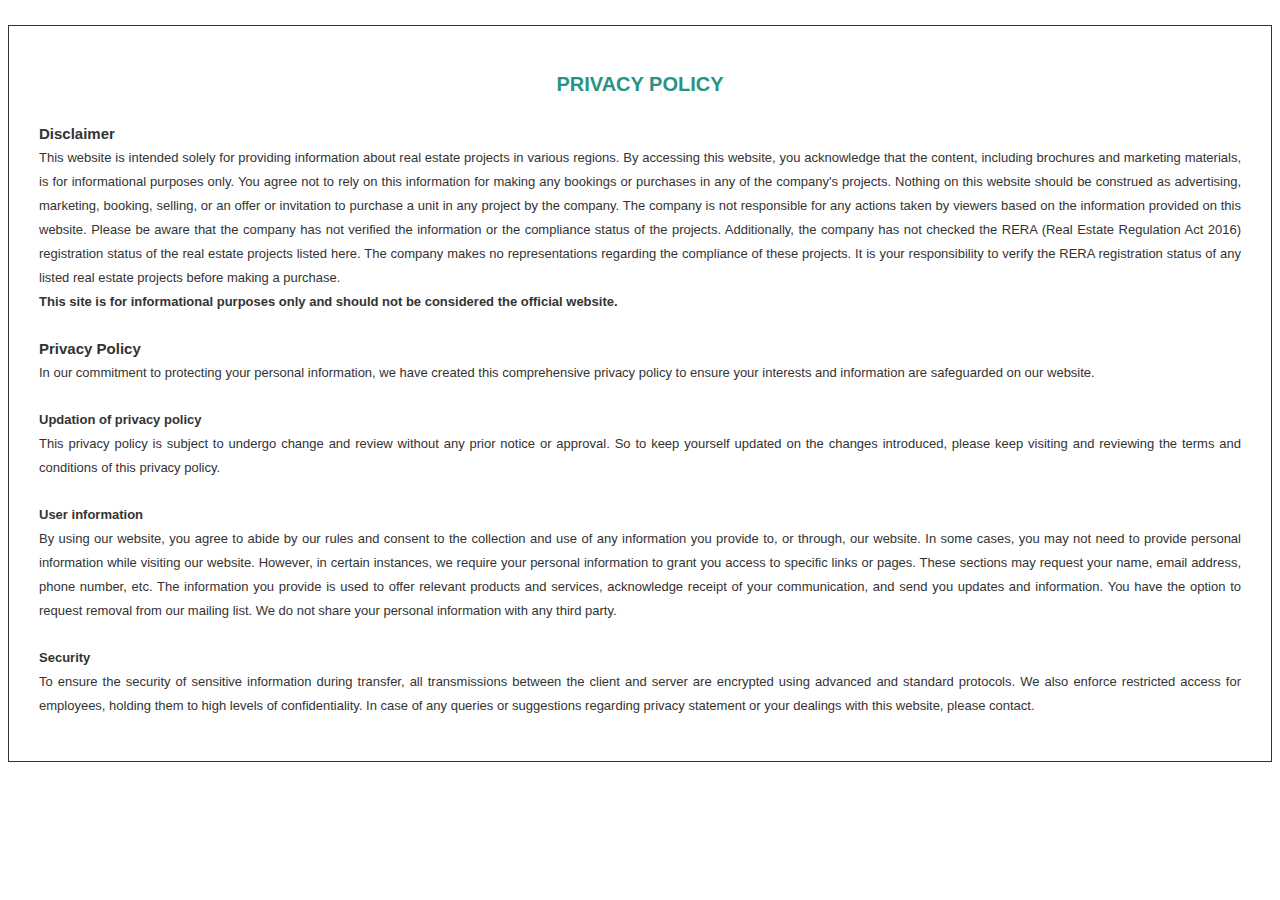
<file: public_html/privacypolicy.html>
<!DOCTYPE html>
<!-- saved from url=(0048)http://gtftech.co.in/sk-layout-5/disclaimer.html -->
<html xmlns="http://www.w3.org/1999/xhtml"><head><meta http-equiv="Content-Type" content="text/html; charset=UTF-8">

<meta name="viewport" content="width=device-width, initial-scale=1">
<title>Privacy Policy</title>

<style>
p {
	color: #333;
	text-align: justify;
}
			::-webkit-input-placeholder {
 color: #515050 !important;
 font-size: 14px;
 font-weight: 600;
}
			:-moz-placeholder {
 color: #515050 !important;
 font-size: 14px;
 font-weight: 600;
 opacity: 1;
}
			::-moz-placeholder {
 color: #515050 !important;
 font-size: 14px;
 font-weight: 600;
 opacity: 1;
}
			:-ms-input-placeholder {
 color: #515050 !important;
 font-size: 14px;
 font-weight: 600;
}
			:placeholder-shown {
 color: #515050 !important;
 font-size: 14px;
 font-weight: 600;
}
.frm {
	margin-top: 10px !important;
}
</style>

<!-- Google tag (gtag.js) -->
<script async src="https://www.googletagmanager.com/gtag/js?id=AW-16646038603">
</script>
<script>
  window.dataLayer = window.dataLayer || [];
  function gtag(){dataLayer.push(arguments);}
  gtag('js', new Date());

  gtag('config', 'AW-16646038603');
</script>
</head>

<body>
<div class="container" style="margin-top:2%; border:1px solid #333;">
  <div style=" margin:auto; font:normal 13px arial; padding: 30px;">
    <h2 style="text-align:center;font-size: 20px;color: #259485;">PRIVACY POLICY</h2>
    <p style="padding-top:10px; text-align:justify; line-height:24px;"> <b style="display:block; font-size:15px;">Disclaimer</b> This website is intended solely for providing information about real estate projects in various regions. By accessing this website, you acknowledge that the content, including brochures and marketing materials, is for informational purposes only. You agree not to rely on this information for making any bookings or purchases in any of the company's projects.
      Nothing on this website should be construed as advertising, marketing, booking, selling, or an offer or invitation to purchase a unit in any project by the company. The company is not responsible for any actions taken by viewers based on the information provided on this website.
      Please be aware that the company has not verified the information or the compliance status of the projects. Additionally, the company has not checked the RERA (Real Estate Regulation Act 2016) registration status of the real estate projects listed here. The company makes no representations regarding the compliance of these projects. It is your responsibility to verify the RERA registration status of any listed real estate projects before making a purchase.<br>
      <strong>This site is for informational purposes only and should not be considered the official website.</strong> </p>
    <p style="padding-top:10px; text-align:justify; line-height:24px;"> <b style="display:block; font-size:15px;">Privacy Policy</b> In our commitment to protecting your personal information, we have created this comprehensive privacy policy to ensure your interests and information are safeguarded on our website.</p>
    <p style="padding-top:10px; text-align:justify; line-height:24px;"> <b style="display:block;">Updation of privacy policy</b> This privacy policy is subject to undergo change and review without any prior notice or approval. So to keep yourself updated on the changes introduced, please keep visiting and reviewing the terms and conditions of this privacy policy.</p>
    <p style="padding-top:10px; text-align:justify; line-height:24px;"> <b style="display:block;">User information</b> By using our website, you agree to abide by our rules and consent to the collection and use of any information you provide to, or through, our website. In some cases, you may not need to provide personal information while visiting our website. However, in certain instances, we require your personal information to grant you access to specific links or pages. These sections may request your name, email address, phone number, etc. The information you provide is used to offer relevant products and services, acknowledge receipt of your communication, and send you updates and information. You have the option to request removal from our mailing list. We do not share your personal information with any third party.</p>
    <p style="padding-top:10px; text-align:justify; line-height:24px;"> <b style="display:block;">Security </b> To ensure the security of sensitive information during transfer, all transmissions between the client and server are encrypted using advanced and standard protocols. We also enforce restricted access for employees, holding them to high levels of confidentiality.
      In case of any queries or suggestions regarding privacy statement or your dealings with this website, please contact. </p>
  </div>
</div>



</body></html>
</file>
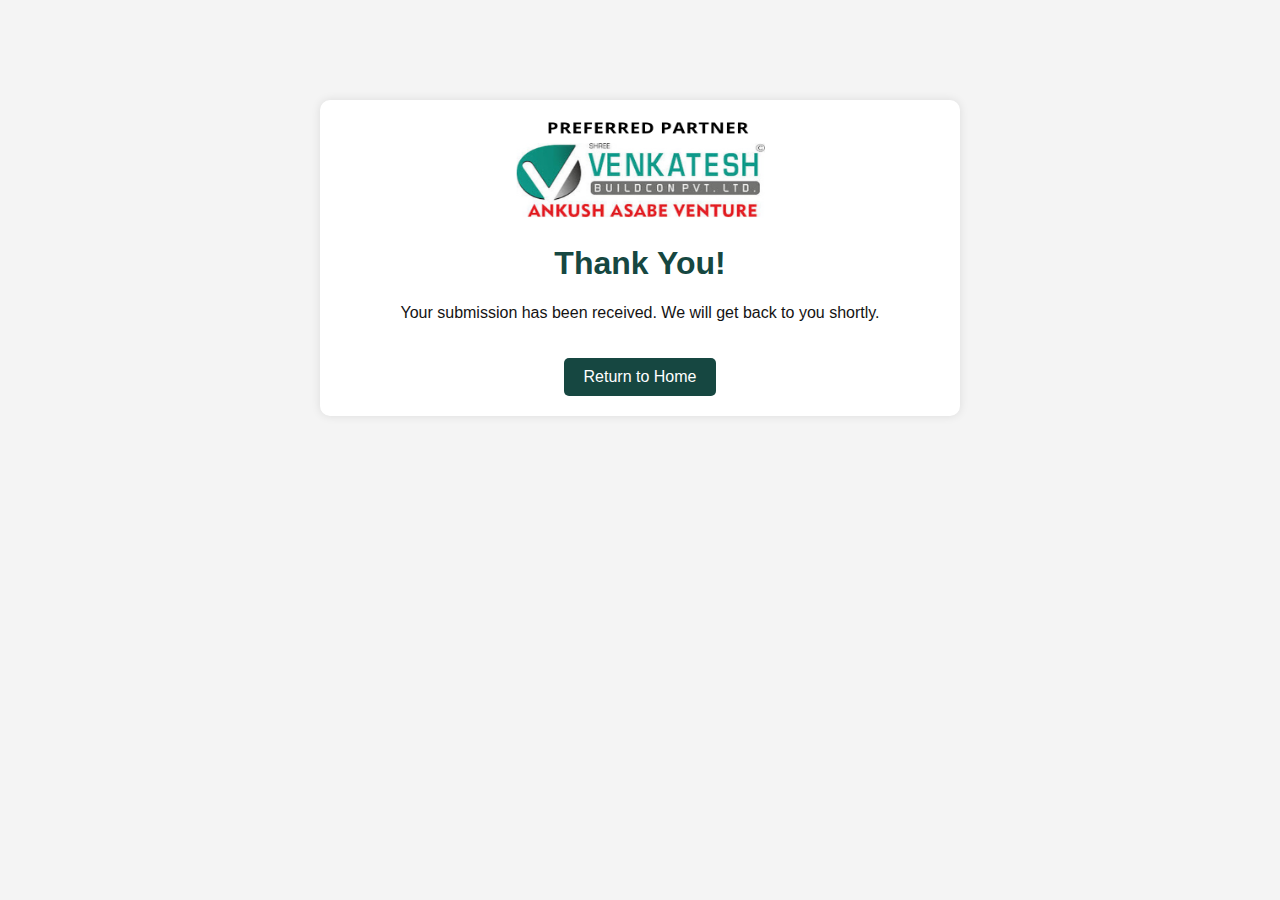
<file: public_html/thankyou.html>
<!DOCTYPE html>
<html lang="en">
<head>
    <meta charset="UTF-8">
    <meta name="viewport" content="width=device-width, initial-scale=1.0">
    <title>Thank You</title>
    <style>
        body {
            font-family: Arial, sans-serif;
            text-align: center;
            background-color: #f4f4f4;
            margin: 0;
            padding: 0;
        }
        .container {
            max-width: 600px;
            margin: 100px auto;
            padding: 20px;
            background-color: white;
            box-shadow: 0 0 10px rgba(0, 0, 0, 0.1);
            border-radius: 10px;
        }
        h1 {
            color: #164741;
        }
        p {
            color: #141313;
            font-size: 16px;
            font-weight: 500;
        }
        .button {
            display: inline-block;
            padding: 10px 20px;
            margin-top: 20px;
            color: white;
            background-color: #164741;
            text-decoration: none;
            border-radius: 5px;
        }
        .button:hover {
            background-color: #164741;
        }
        
       img{
            width: 250px;
            height: 100px;
        }

        @media (max-width: 768px) {
            img{
            width: 150px;
            height: 60px;
        }
        }
    </style>
    
    <!-- Google tag (gtag.js) -->
    <script async src="https://www.googletagmanager.com/gtag/js?id=AW-16646038603">
    </script>
    <script>
      window.dataLayer = window.dataLayer || [];
      function gtag(){dataLayer.push(arguments);}
      gtag('js', new Date());
    
      gtag('config', 'AW-16646038603');
    </script>
</head>
<body>
    <div class="container">
        <img src="images/project-logo-img.png" alt="" height="50px" width="300px">
        <h1>Thank You!</h1>
        <p>Your submission has been received. We will get back to you shortly.</p>
        <a href="index.html" class="button">Return to Home</a>
    </div>
</body>
</html>
</file>
